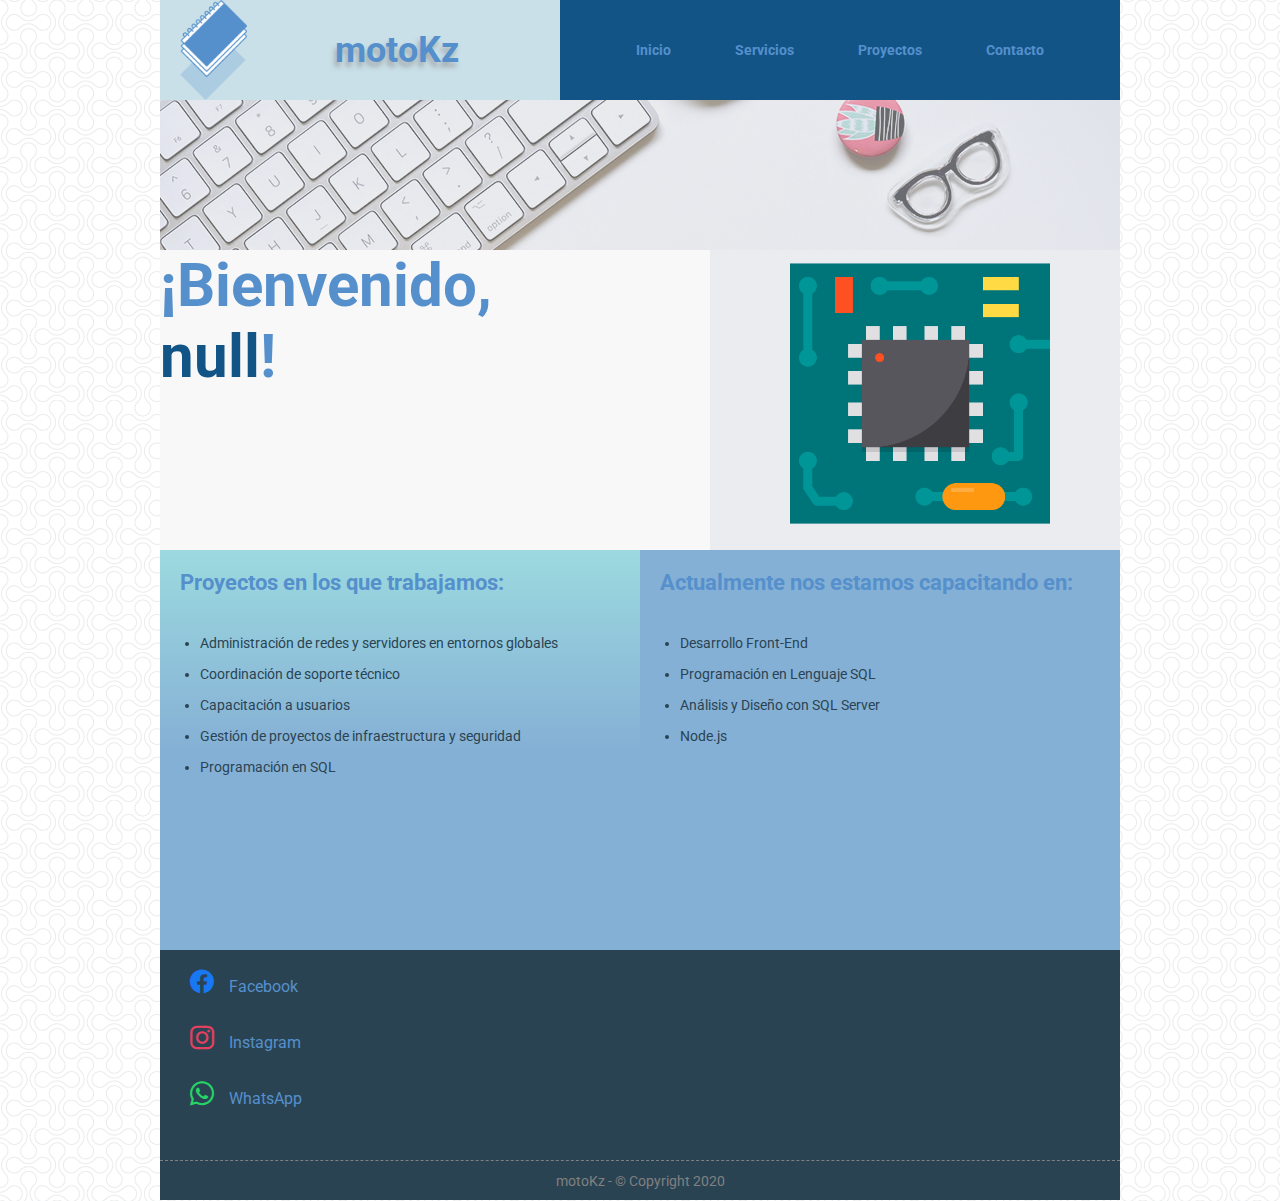
<file: index.html>
<!DOCTYPE html>
<html lang="en">
<head>
    <meta charset="UTF-8">
    <title>Proyecto Integrador</title>
    <link rel="stylesheet" href="estilos.css">
    <meta name="viewport" content="width=device-width, initial-scale=1">
</head>
<body>
    <header>
        <div id="logo">
            <div id="imglogo"></div>
            <div id="txtlogo">
                <h1>motoKz</h1>
            </div>
            <!-- <img src="imagenes/logo.png" alt="logo">
            <h1>motoKz</h1> -->
        </div>
        <nav>
            <ul>
                <li><a href="index.html">Inicio</a></li>
                <li><a href="servicios.html">Servicios</a></li>
                <li><a href="#sec1">Proyectos</a></li>
                <li><a href="contacto.html">Contacto</a></li>
            </ul>
        </nav>
    </header>

    <div id="banner">
        <img src="imagenes/banner2.jpg" alt="">
    </div>

    <div id="grupo1">
        <article id="art1">
        </article>
        <article id="art2">
            <div id="flexart2">
                <img src="imagenes/circuit.png" alt="">

            </div>
            <!-- <div id="img_circuit"> -->
            <!-- </div> -->
        </article>
    </div>

    <div id="grupo2">
        <section id="sec1">
            <h2 class="aparece_texto">Proyectos en los que trabajamos:</h2>
            <ul id="listaP">

            </ul>
        </section>

        <section id="sec2">
            <h2 class="aparece_texto">Actualmente nos estamos capacitando en:</h2>
            <ul id="listaC">

            </ul>
        </section>
    </div>

    <footer>
        <ul>
            <li><span class="icon-facebook"></span><a href="https://www.facebook.com" target="new">Facebook</a></li>
            <li><span class="icon-instagram"></span><a href="https://www.instagram.com" target="new">Instagram</a></li>
            <li><span class="icon-whatsapp"></span><a href=" https://wa.me/111111111" target="new">WhatsApp</a></li>
        </ul>
  
        <div id="copyright"><p>motoKz - &copy; Copyright 2020</p></div>
    </footer>
    <script type="text/javascript" src="js/nombre.js"></script>
    <script type="text/javascript" src="js/index.js"></script>
</body>
</html>
</file>
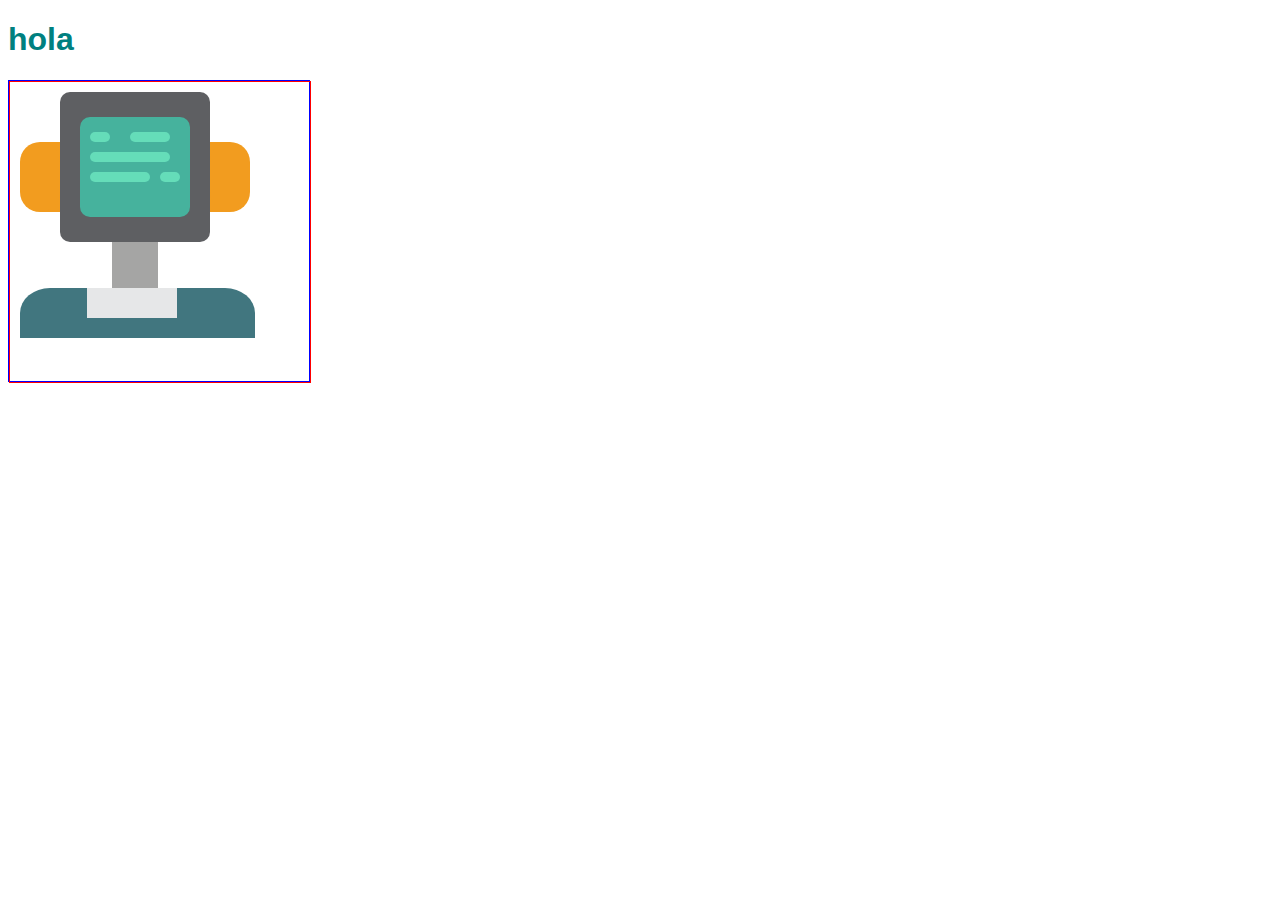
<file: test/index.html>
<!DOCTYPE html>
<html lang="en">
<head>
    <meta charset="UTF-8">
    <meta name="viewport" content="width=device-width, initial-scale=1.0">
    <title>Document</title>
    <link rel="stylesheet" href="estilos.css">
</head>
<body>
    <!-- <img src="tech-support.svg" alt="" width="20%"> -->
    <h1>hola</h1>
    <!-- <svg width="800" height="400"> -->
   
   
<div id="imagen1">
    <svg id="svg1" preserveAspectRatio="none">
        <!-- cuadrado externo -->
        <rect width="150" height="150" x="50" y="10" rx="10" ry="10" fill="#5E5F62"/>
        <!-- cuadrado interno -->
        <rect width="110" height="100"  x="70" y="35" rx="10" ry="10" fill="#46B29D"/>  
        <!-- cuello -->
        <rect width="46" height="46" x="102" y="160" fill="#A5A5A4" />
        <!-- cuerpo parte de arriba-->
        <rect width="235" height="50" x="10" y="206" rx="30" fill="#41767F" />
        <!-- cuerpo parte de abajo -->
        <rect width="235" height="25" x="10" y="231" fill="#41767F" />
        <!-- cuello camisa -->
        <rect width="90" height="30" x="77" y="206" fill="#E6E7E8"/>
        <!-- orejas izq-->
        <rect width="20" height="70" x="30" y="60" fill="#F29C1F"/>
        <rect width="40" height="70" x="10" y="60" ry="20" fill="#F29C1F"/>
        <!-- orejas der-->
        <rect width="20" height="70" x="200" y="60" fill="#F29C1F"/>
        <rect width="40" height="70" x="200" y="60" ry="20" fill="#F29C1F"/>
        <!-- lineas pantalla-->
        <rect width="20" height="10" rx="5" ry="5" y="50" x="80" fill="#65DDB9"/>
        <rect width="40" height="10" rx="5" ry="5" y="50" x="120" fill="#65DDB9"/>
        <rect width="80" height="10" rx="5" ry="5" y="70" x="80" fill="#65DDB9"/>
        <rect width="60" height="10" rx="5" ry="5" y="90" x="80" fill="#65DDB9"/>
        <rect width="20" height="10" rx="5" ry="5" y="90" x="150" fill="#65DDB9"/>
    </svg>
</div>

</body>
</html>
</file>
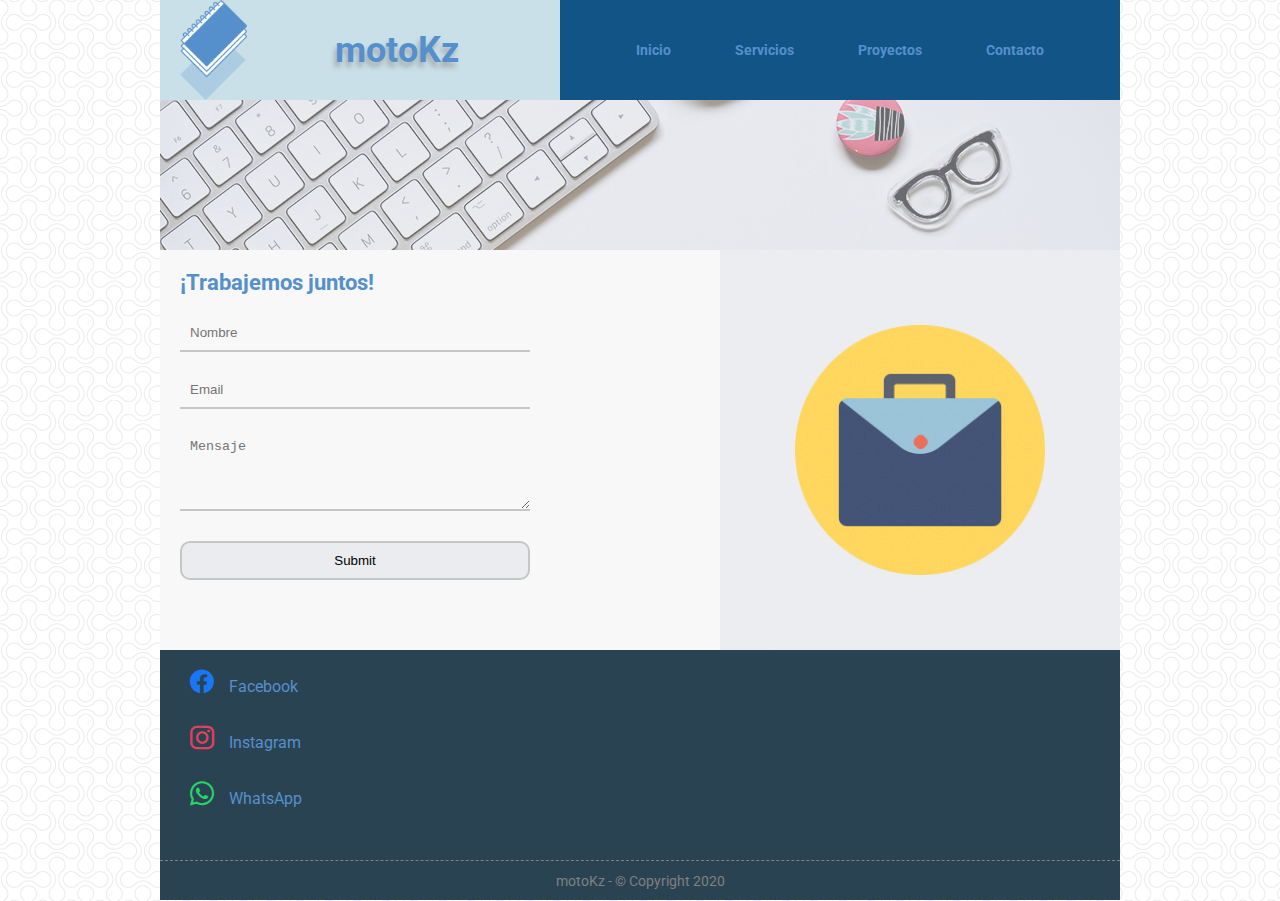
<file: contacto.html>
<!DOCTYPE html>
<html lang="en">
<head>
    <meta charset="UTF-8">
    <title>Proyecto Integrador</title>
    <link rel="stylesheet" href="estilos.css">
    <meta name="viewport" content="width=device-width, initial-scale=1">
</head>
<body>
    <header>
        <div id="logo">
            <div id="imglogo"></div>
            <div id="txtlogo">
                <h1>motoKz</h1>
            </div>
            <!-- <img src="imagenes/logo.png" alt="logo">
            <h1>motoKz</h1> -->
        </div>
        <nav>
            <ul>
                <li><a href="index.html">Inicio</a></li>
                <li><a href="servicios.html">Servicios</a></li>
                <li><a href="index.html#sec1">Proyectos</a></li>
                <li><a href="contacto.html">Contacto</a></li>
            </ul>
        </nav>
    </header>

    <div id="banner">
        <img src="imagenes/banner2.jpg" alt="">
    </div>

    <div id="grupo1">
        <article id="txt_contacto">
            <h2 class="aparece_texto">¡Trabajemos juntos!</h2>
            <form>
                <input id="nombreForm" type="text" placeholder="Nombre">
                <input id="correo" type="email" placeholder="Email">
                <textarea id="mensaje" placeholder="Mensaje" rows="4"></textarea>
                <input type="submit">
            </form>   
        </article>
        <article id="img_contacto"></article>
    </div>
    <footer>
        <ul>
            <li><span class="icon-facebook"></span><a href="https://www.facebook.com" target="new">Facebook</a></li>
            <li><span class="icon-instagram"></span><a href="https://www.instagram.com" target="new">Instagram</a></li>
            <li><span class="icon-whatsapp"></span><a href=" https://wa.me/111111111" target="new">WhatsApp</a></li>
        </ul>
  
        <div id="copyright"><p>motoKz - &copy; Copyright 2020</p></div>
    </footer>
    <script type="text/javascript" src="js/index.js"></script>
    <script type="text/javascript" src="js/valida-form.js"></script>
    <script src="https://code.jquery.com/jquery-3.4.1.min.js" integrity="sha256-CSXorXvZcTkaix6Yvo6HppcZGetbYMGWSFlBw8HfCJo=" crossorigin="anonymous"></script>

</body>
</html>
</file>
<file: estilos.css>
@import url('https://fonts.googleapis.com/css2?family=Roboto:wght@400;700&display=swap');
@import url('iconos.css');

@-webkit-keyframes 'a_aparece_texto' {
    from {
        font-size: 0;
    }

    to {
        font-size: 22px;
    }
}


* {
    margin: 0;
    padding: 0;
    box-sizing: border-box;
}

body {
    font-family: 'Roboto', sans-serif;
    background-image: url(imagenes/pattern2.png);
}

header {
    width: 960px;
    height: 100px;
    background-color: gray;
    margin-left: auto;
    margin-right: auto;
}

#logo {
    width: 400px;
    height: 100px;
    background-color: #c9e0e9;
    float: left;
}

#imglogo {
    width: 67px;
    height: 100px;
    margin-left: 20px;
    background-image: url(imagenes/logo.png);
    background-size: cover;
    /* border: 1px solid green; */
    float: left;
}

#txtlogo {
    width: 300px;
    height: 100px;
    /* border: 1px solid red; */
    float: left;
    text-shadow: -2px 5px 5px rgba(150, 150, 150, 0.7);
}

#txtlogo {
    font-size: 18px;
    margin: 0;
    color: #5590CC;
    display: inline-block;
    text-align: center;
    line-height: 100px;
}

#enfasis {
    font-size: 60px;
}

#enfasis_nombre {
    color: #135487;
}

nav {
    width: 560px;
    height: 100px;
    background-color: #135487;
    float: left;
}

nav ul {
    list-style-type: none;
    text-align: center;
}

nav ul li {
    display: inline;
}

nav ul li a {
    display: inline-block;
    line-height: 100px;
    font-weight: bold;
    color: #5590CC;
    text-decoration: none;
    padding: 0 30px;
    font-size: 14px;
    border-radius: 20px;
}

nav ul li a:hover {
    background-color: #093456;
    color: #FFF;
}

#banner {
    width: 960px;
    height: 150px;
    background-color: #D5D8DD;
    margin-left: auto;
    margin-right: auto;
}

#banner img {
    opacity: 0.5;
}

#grupo1 {
    width: 960px;
    margin-left: auto;
    margin-right: auto;

}

#imagen-robot {
/* border:1px solid green; */
width: 300px;
height: 300px;
display: flex;
margin:auto;
justify-content: center;
}

#art1 {
    width: 550px;
    height: 300px;
    background-color: #F8F8F8;
    float: left;
}

#art2 {
    width: 410px;
    height: 300px;
    background-color: #EAECEF;
    float: left;
    /* border: 1px solid blue; */
    margin: 0;
    padding: 0;
}

#flexart2 {
    display: flex;
    justify-content: center;
    animation-name: circuito;
    animation-timing-function: ease-in-out;
    animation-duration: 4s;
}

@keyframes circuito {
    from {
        transform: rotate(0deg);
    }

    to {
        transform: rotate(3600deg);

    }
}

#art2 img {
    width: 70%;
}

#grupo2 {
    clear: both;
    width: 960px;
    margin-left: auto;
    margin-right: auto;
}


#sec1 {
    width: 480px;
    height: 400px;
    /* background-color: #9CDADF; */
    background: -webkit-gradient(linear, 50% 50%, 50% 0%, from(#85B0D5), to(#9CDADF));
    float: left;
    padding: 20px;
}

#sec1 ul, #sec2 ul {
    padding: 20px;
}

#sec1 ul li, #sec2 ul li {
    padding-bottom: 15px;
    color: #2A4353;
    font-size: 14px;
}

#sec2 {
    width: 480px;
    height: 400px;
    background-color: #85B0D5;
    float: left;
    padding: 20px;
}

#txt_contacto {
    width: 560px;
    height: 400px;
    background-color: #F8F8F8;
    float: left;
    padding: 20px;
}

#txt_servicios {
    width: 960px;
    height: auto;
    background-color: #F8F8F8;
    float: left;
    padding: 20px;
}

#txt_servicios p {
    padding: 10px;
    text-align: justify;
    margin: 20px 0;
}

#videotech {
    width: 500px;

}

#videoflex {
    display: flex;
    justify-content: center;
    flex-wrap: wrap;
}

.aparece_texto {
    animation-name: a_aparece_texto;
    animation-duration: 0.5s;
    animation-iteration-count: initial;
}

h2 {
    color: #5590CC;
    font-size: 22px;
    margin-bottom: 20px;
}

#txt_contacto input {
    padding: 10px;
    width: 350px;
    background-color:#F8F8F8;
    border: 0;
    border-bottom: 2px solid #C5C6C6;
    display: block;
    margin-bottom: 20px;
}

#txt_contacto textarea {
    padding: 10px;
    width: 350px;
    background-color:#F8F8F8;
    border: 0;
    border-bottom: 2px solid #C5C6C6;
    display: block;
    margin-bottom: 30px;
}

#txt_contacto input[type=submit] {
    border: 2px solid #C5C6C6;
    border-radius: 10px;
    background-color: #EAECEF;
}

#img_contacto {
    width: 400px;
    height: 400px;
    background-color: #EAECEF;
    background-image: url(imagenes/contacto.png);
    background-position: center;
    background-repeat: no-repeat;
    background-size: 250px;
    opacity: 0.9;
    float: left;
}

#botonera_video {
    width: 500px;
    height: 40px;
    background-color: #85B0D5;
    float: none;
}


#botonera_video ul li a {
    display: inline-block;
    line-height: 40px;
    font-weight: bold;
    /* color: #5590CC; */
    color: white;
    text-decoration: none;
    padding: 0 10px;
    font-size: 20px;
    border-radius: 20px;
}



footer {
    width: 960px;
    height: 250px;
    background-color: #2A4353;
    margin-left: auto;
    margin-right: auto;
    position: relative;
    clear: both;
}

footer ul {
    list-style-type: none;
}

footer ul li {
    margin-left:30px;
    margin-top:10px;
    padding-top: 20px;
}

footer ul li a {
    color: #5590CC;
    text-decoration: none;
    padding-left: 15px;
}

footer ul li span {
    font-size: 24px;
}


#copyright {
    width: 960px;
    height: 40px;
    border-top: 1px dashed gray;
    position: absolute;
    bottom: 0;
}

#copyright p {
    font-size: 14px;
    color:gray;
    text-align: center;
    line-height: 40px;
}

@media all and (min-width: 600px) and (max-width: 1023px) {

    header {
        width: 580px;
    }
    
    #logo {
        width: 580px;
    }
    
    #txtlogo h1 {
        padding-left: 140px;
    }
    
    nav {
        width: 580px;
        height: 60px;
    }

    nav ul li a {
        line-height: 60px;
    }
    
    
    #banner {
        display: none;
    }
    
    
    #grupo1 {
        width: 580px;
    }
    
    #art1 {
        width: 580px;
    }
    
    #art2 {
        width: 580px;
    }
    
    #art2 img {
        width: 52%;
    }

    #grupo2 {
        width: 580px;
    }
    
    
    #sec1 {
        width: 580px;
    }
    
    
    #sec2 {
        width: 580px;
    }
    
    #txt_contacto {
        width: 580px;
    }
    
    #txt_servicios {
        width: 580px;
        height: 1000px;
    }   

    #txt_contacto input {
        padding: 20px;
        width: 480px;

    }
    
    #txt_contacto textarea {
        width: 480px;
    }
    
    #txt_contacto input[type=submit] {
        padding: 10px;
    }
    
    #img_contacto {
        display: none;
    }
    
    
    
    footer {
        width: 580px;
        height: 200px;
    }
    
    #copyright {
        width: 580px;
    }
    

} /* FIN MEDIA 600 A 1023PX*/

@media all and (max-width: 599px) {

    header {
        width:100%;
        height: auto;
    }
    
    #logo {
        width: 100%;
        height: auto;
    }
    
    #imglogo {
        display: none;
    }
    
    #txtlogo {
        width: 100%;
        height: auto;
    }
    
    nav {
        width: 100%;
        height: auto;
    }
    
    
    nav ul li {
        display: block;
        height: 50px;
        padding-top: 0;
        padding-bottom: 0;
    }
    
    nav ul li a {
        display: block;
        height: 50px;
        line-height: 50px;
        padding-top: 0;
        padding-bottom: 0;

    }
    
    #banner {
        display: none;
    }
    
    
    #grupo1 {
        width: 100%;
    
    }


    #art1 {
        width: 100%;
    
    }
    
    #art2 {
        width:100%;
        display: none;
    }
    
    #grupo2 {
        width: 100%;
    }
    
    
    #sec1 {
        width: 100%;
        
    }
       

    #sec2 {
        width: 100%;
    }
    
    #txt_contacto {
        width: 100%;
    }
    
    #txt_servicios {
        width: 100%;
        height: auto;
        
    }

    #videotech, #botonera_video {
        display:none;
    }

    #txt_contacto input {
        width: 100%;
    }
    
    #txt_contacto textarea {
        width: 100%;
    }
    
    #txt_contacto input[type=submit] {
        border: 2px solid #C5C6C6;
        border-radius: 10px;
        background-color: #EAECEF;
    }
    
    #img_contacto {
        display: none;
    }
    
    
    
    footer {
        width: 100%;
    }
    
    #copyright {
        width: 100%;
    }

} /* FIN DE MEDIA MAX 599PX*/
</file>
<file: test/estilos.css>
h1 {
    font-family: Arial, Helvetica, sans-serif;
    color: teal;
}

#imagen1 {
    border: 1px solid blue;
    width: 300px;
    height: 300px;
    /* background-size: contain;     */
    
}

#svg1 {
    border: 1px solid red;
    /* width: 260px;
    height: 260px; */
    width: 100%;
    height: 100%;
}
</file>
